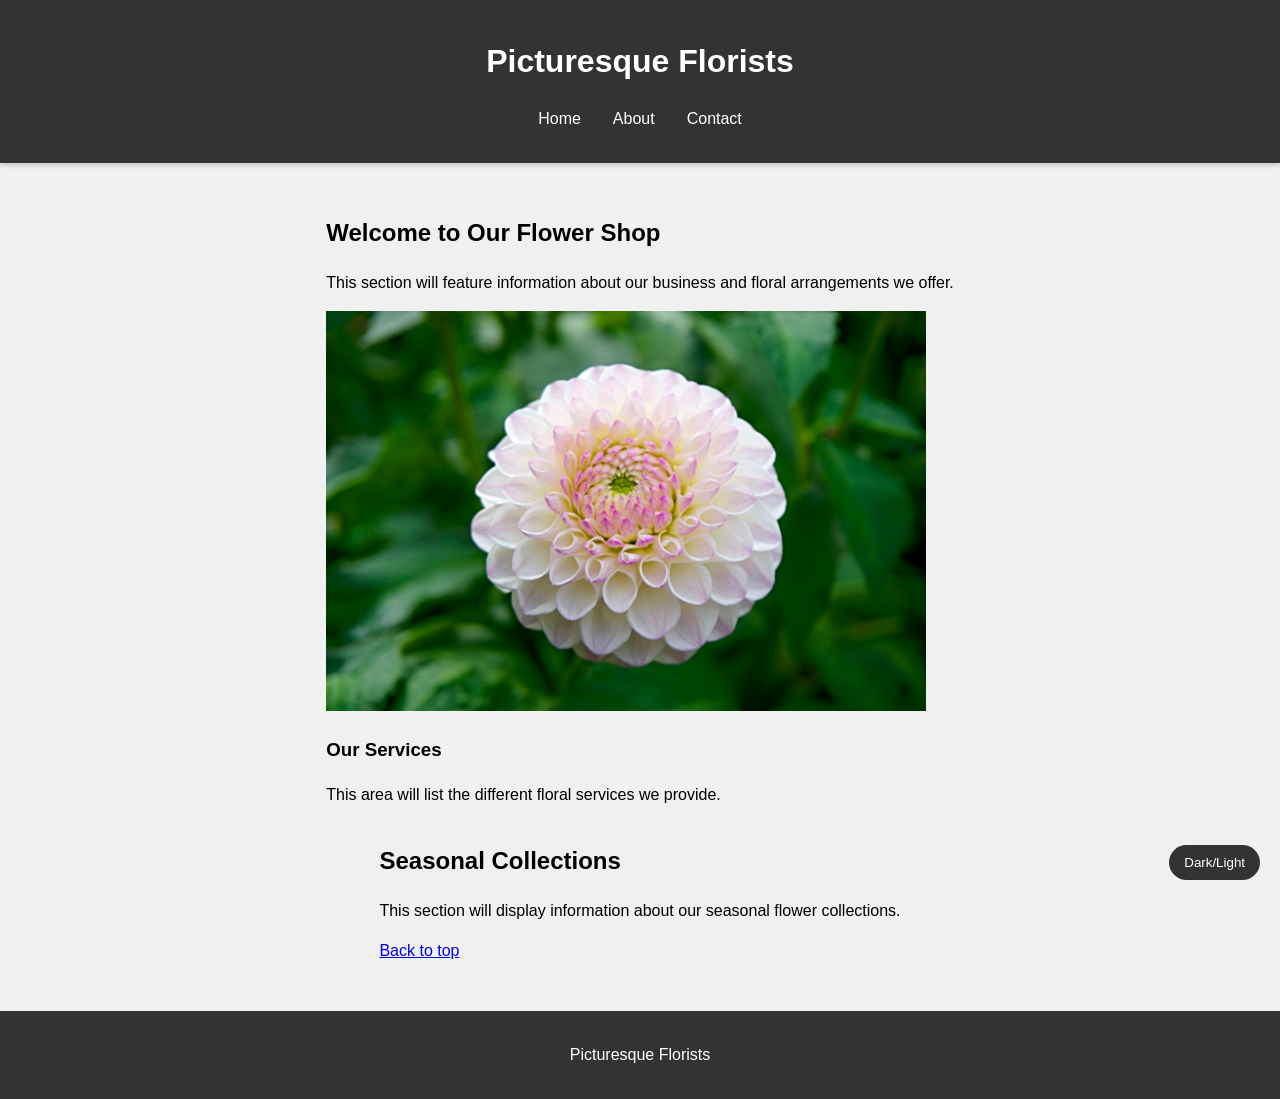
<file: index.html>
<!DOCTYPE html>
<html lang="en">
<head>
    <link rel="stylesheet" href="styles.css">
    <meta charset="UTF-8">
    <meta name="viewport" content="width=device-width, initial-scale=1.0">
    <title>Picturesque Florists</title>
</head>
    <button id="themeToggle" class="theme-btn">Dark/Light</button>
    <script src="script.js"></script>
<body>
    <header>
        <h1>Picturesque Florists</h1>
        <nav>
            <ul>
                <li><a href="index.html">Home</a></li>
                <li><a href="about.html">About</a></li>
                <li><a href="contact.html">Contact</a></li>
            </ul>
        </nav>
    </header>
    
    <main>
        <section>
            <h2>Welcome to Our Flower Shop</h2>
            <p>This section will feature information about our business and floral arrangements we offer.</p>
            
            <img src="images/flowerfree.jpg" alt="Beautiful floral arrangement from our local flower shop" width="600" height="400">
            
            <h3>Our Services</h3>
            <p>This area will list the different floral services we provide.</p>
        </section>
        
        <section>
            <h2>Seasonal Collections</h2>
            <p>This section will display information about our seasonal flower collections.</p>
            
            <p><a href="#top">Back to top</a></p>
        </section>
    </main>
    
    <footer>
        <p>Picturesque Florists</p>
    </footer>
</body>
</html>
</file>
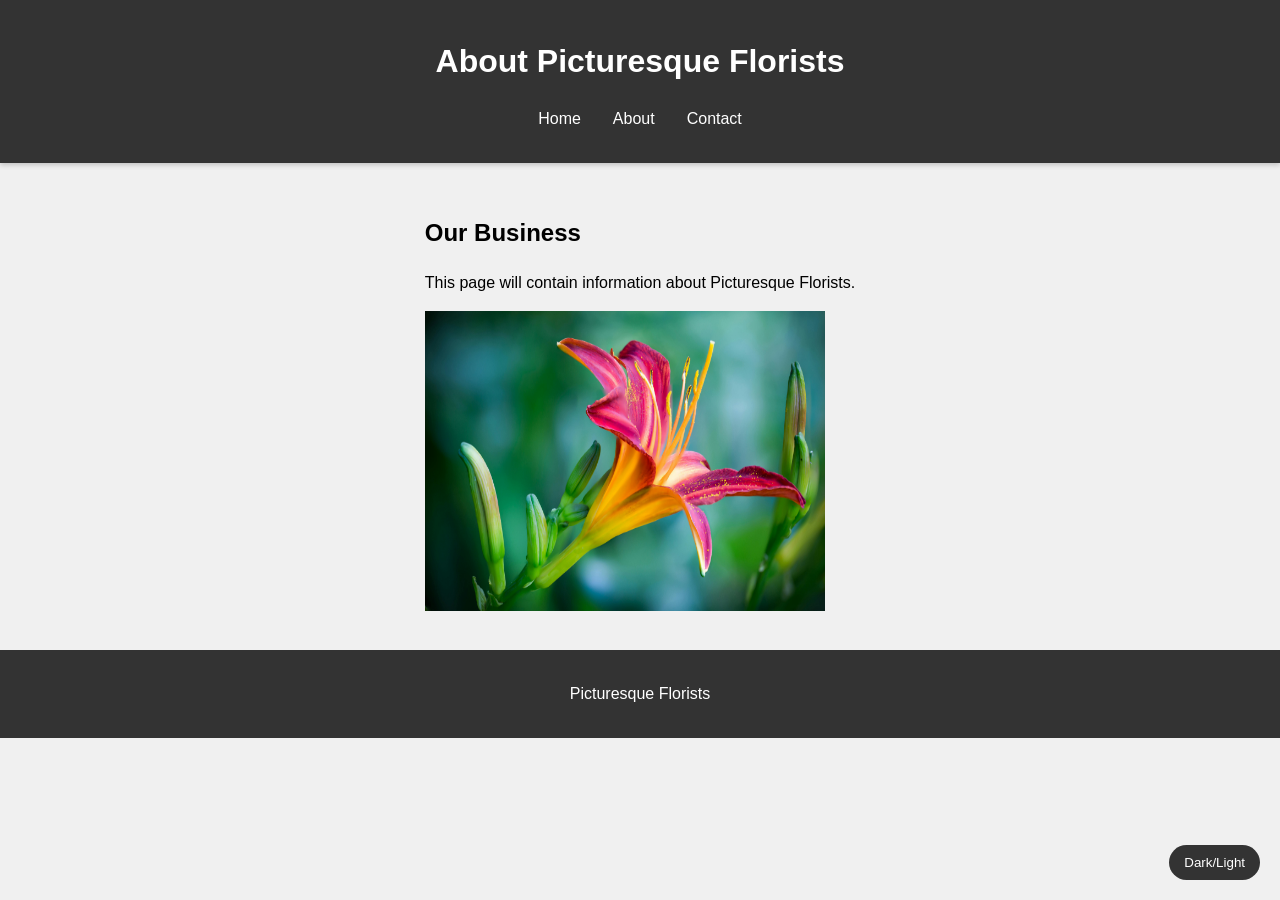
<file: about.html>
<!DOCTYPE html>
<html lang="en">
<head>
    <link rel="stylesheet" href="styles.css">
    <meta charset="UTF-8">
    <meta name="viewport" content="width=device-width, initial-scale=1.0">
    <title>About - Picturesque Florists</title>
</head>
    <button id="themeToggle" class="theme-btn">Dark/Light</button>
    <script src="script.js"></script>
<body>
    <header>
        <h1>About Picturesque Florists</h1>
        <nav>
            <ul>
                <li><a href="index.html">Home</a></li>
                <li><a href="about.html">About</a></li>
                <li><a href="contact.html">Contact</a></li>
            </ul>
        </nav>
    </header>
    <main>
        <section>
            <h2>Our Business</h2>
            <p>This page will contain information about Picturesque Florists.</p>
            <img src="images/flowerfreesmall.jpg" alt="Small floral arrangement from our shop" width="400" height="300">
        </section>
    </main>
    <footer>
        <p>Picturesque Florists</p>
    </footer>
</body>
</html>
</file>
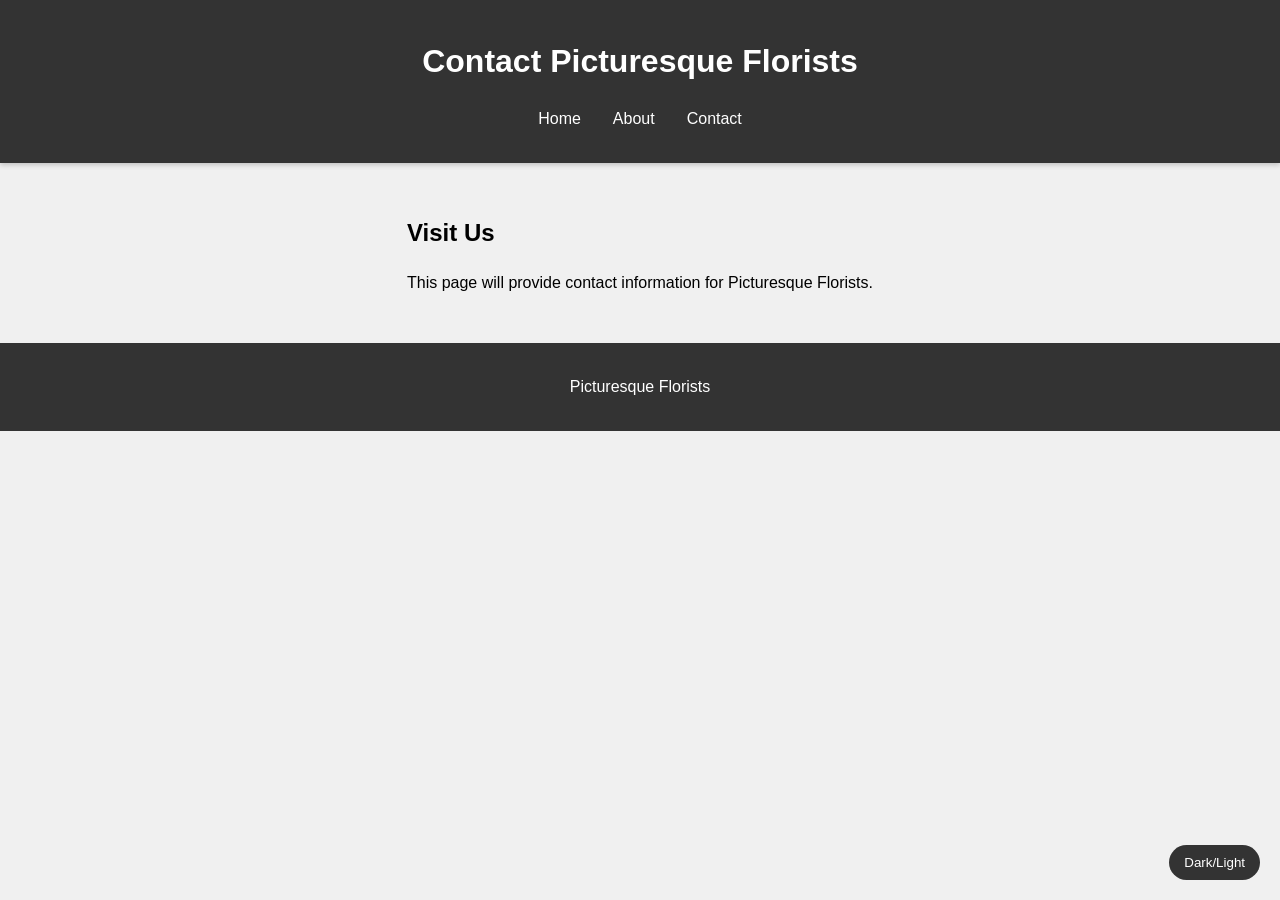
<file: contact.html>
<!DOCTYPE html>
<html lang="en">
<head>
    <link rel="stylesheet" href="styles.css">
    <meta charset="UTF-8">
    <meta name="viewport" content="width=device-width, initial-scale=1.0">
    <title>Contact - Picturesque Florists</title>
</head>
    <button id="themeToggle" class="theme-btn">Dark/Light</button>
    <script src="script.js"></script>
<body>
    <header>
        <h1>Contact Picturesque Florists</h1>
        <nav>
            <ul>
                <li><a href="index.html">Home</a></li>
                <li><a href="about.html">About</a></li>
                <li><a href="contact.html">Contact</a></li>
            </ul>
        </nav>
    </header>
    <main>
        <section>
            <h2>Visit Us</h2>
            <p>This page will provide contact information for Picturesque Florists.</p>
        </section>
    </main>
    <footer>
        <p>Picturesque Florists</p>
    </footer>
</body>
</html>
</file>
<file: styles.css>
body {
    font-family: Arial, sans-serif;
    line-height: 1.5;
    background-color: #f0f0f0;
    margin: 0;
}

header {
    background-color: #333;
    color: white;
    padding: 1rem;
    position: sticky;
    top: 0;
    box-shadow: 0 2px 5px rgba(0,0,0,0.2);
    text-align: center;
}

nav ul {
    list-style: none;
    padding: 0;
    display: flex;
    justify-content: center;
    gap: 1rem;
}

nav ul li a {
    color: white;
    text-decoration: none;
    padding: 0.5rem;
}

nav ul li a:hover {
    background-color: #555;
}

main {
    max-width: 800px;
    margin: 2rem auto;
    padding: 0 1rem;
    display: flex;
    flex-direction: column;
    align-items: center;
}

footer {
    background-color: #333;
    color: white;
    text-align: center;
    padding: 1rem;
}

.theme-btn {
    position: fixed;
    bottom: 20px;
    right: 20px;
    padding: 10px 15px;
    background: #333;
    color: white;
    border: none;
    border-radius: 30px;
    cursor: pointer;
}

body.dark {
    background-color: #1a1a1a;
    color: #ddd;
}

body.dark header,
body.dark footer {
    background-color: #111;
}

body.dark section {
    background-color: #2a2a2a;
    padding: 2rem;
    border-radius: 8px;
}
</file>
